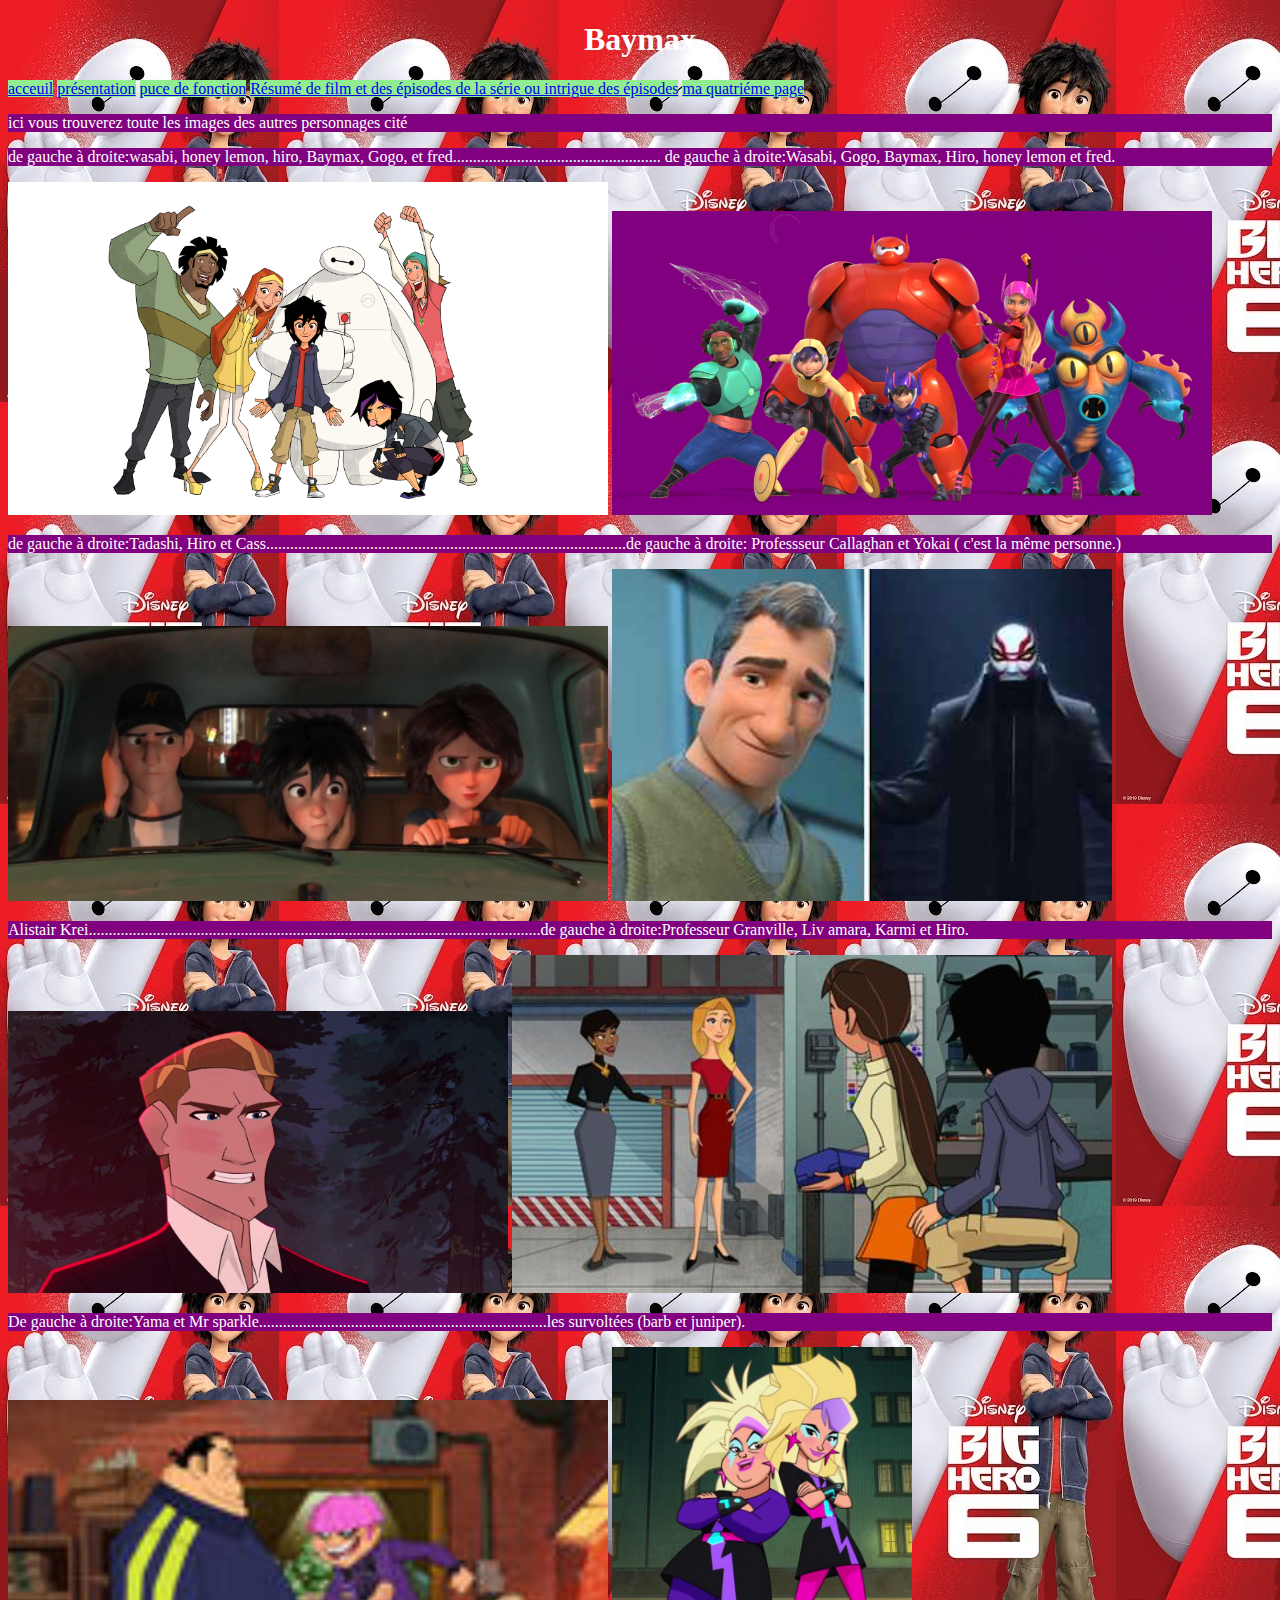
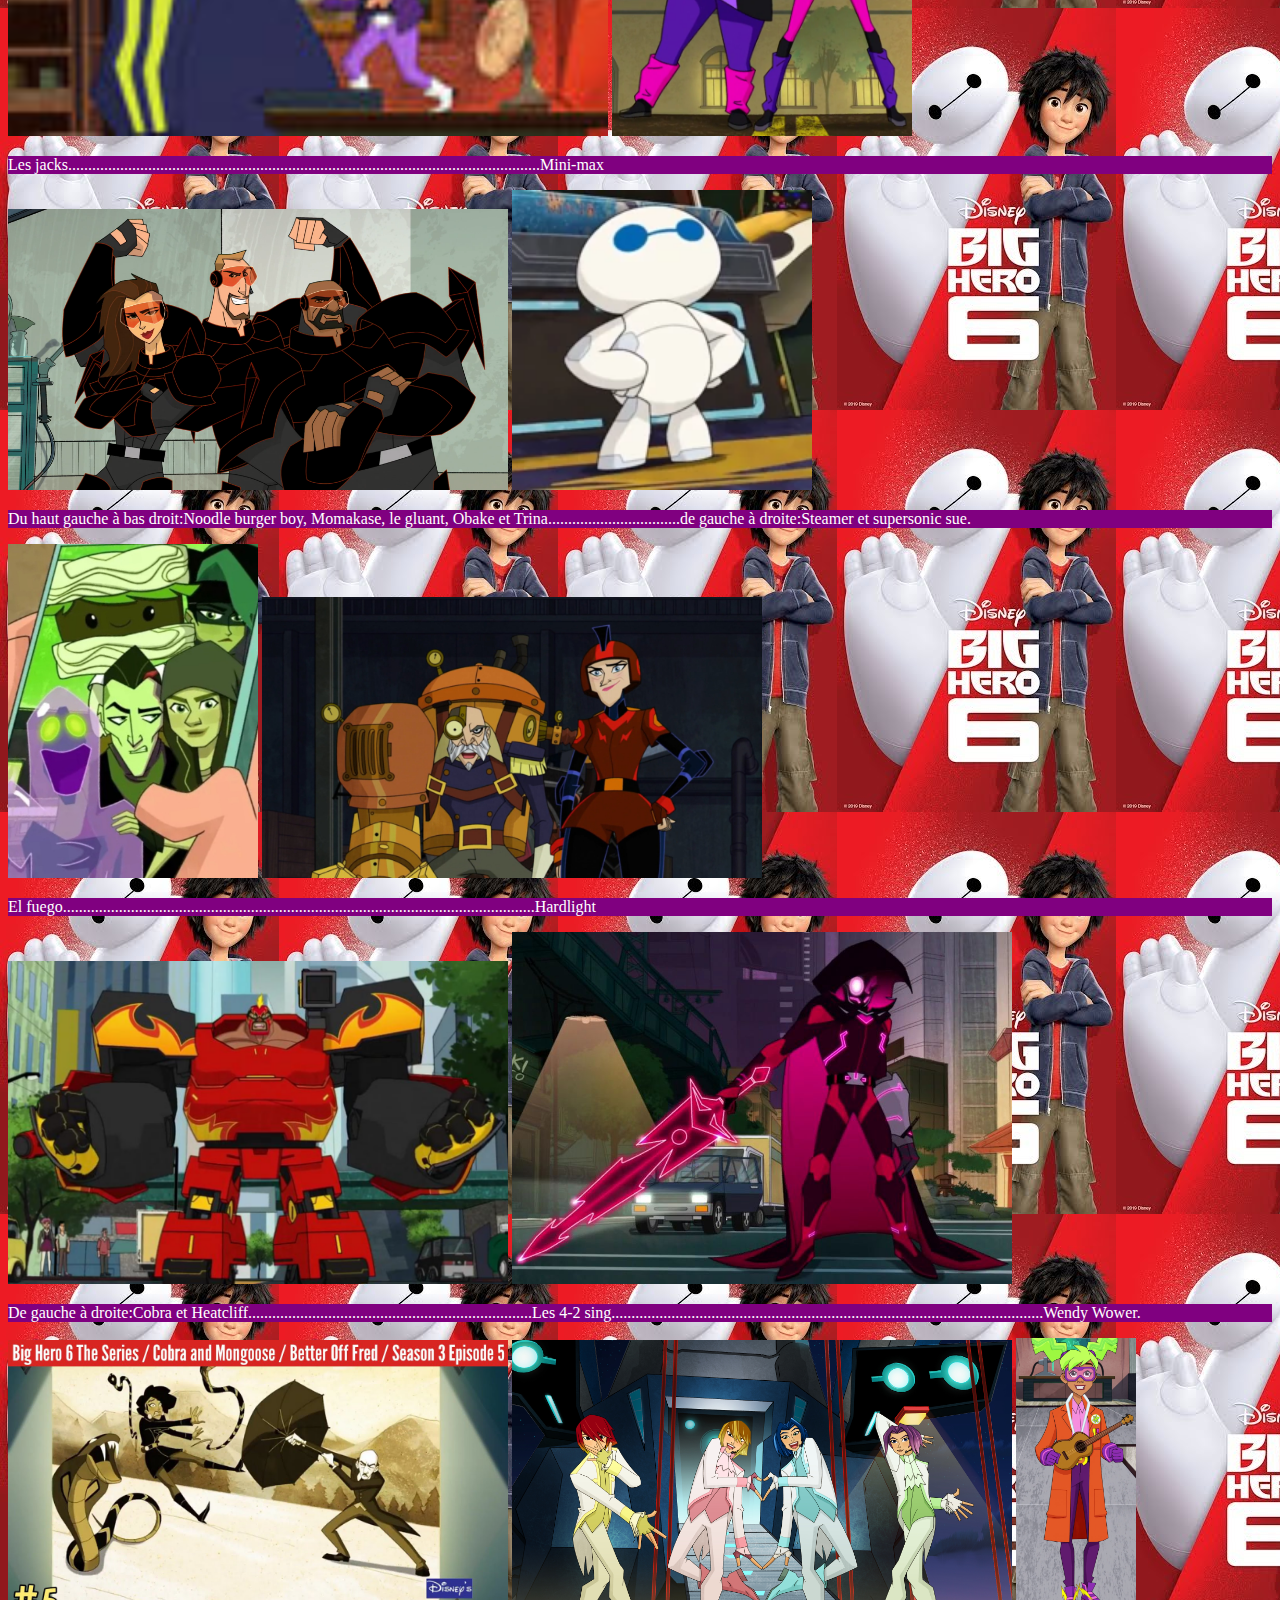
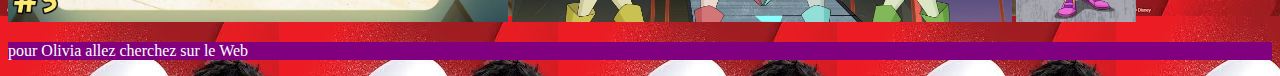
<file: page4.html>
<!DOCTYPE html>
<html>
<head><link rel="stylesheet" type="text/css" href="style.css"></head>

<h1>Baymax</h1> <a href="index.html">acceuil</a> <a href="page1.html">présentation</a> <a href="page2.html">puce de fonction</a>
<a href="page3.html">Résumé de film et des épisodes de la série ou intrigue des épisodes</a> <a href="page4.html">ma quatriéme page</a> 
<p>ici vous trouverez toute les images des autres personnages cité</p>
<p> de gauche à droite:wasabi, honey lemon, hiro, Baymax, Gogo, et fred.................................................... de gauche à droite:Wasabi, Gogo, Baymax, Hiro, honey lemon et fred.</p>
<img src="17.jpg"/width=600>  <img src="5.png"/width=600>

<p>de gauche à droite:Tadashi, Hiro et Cass..........................................................................................de gauche à droite: Professseur Callaghan et Yokai ( c'est la même personne.)</p>
<img src="12.jpg"/width=600>  <img src="2.jpg"/width=500>

<p>Alistair Krei.................................................................................................................de gauche à droite:Professeur Granville, Liv amara, Karmi et Hiro.</p>
<img src="11.jpg"/width=500>  <img src="3.jpg"/width=600>

<p>De gauche à droite:Yama et Mr sparkle........................................................................les survoltées (barb et juniper).</p>
<img src="7.jpg"/width=600>  <img src="4.png"/width=300>

<p>Les jacks......................................................................................................................Mini-max</p>
<img src="9.png"/width=500>  <img src="16.jpg"/width=300>

<p>Du haut gauche à bas droit:Noodle burger boy, Momakase, le gluant, Obake et Trina.................................de gauche à droite:Steamer et supersonic sue.</p>
<img src="13.jpg"/width=250>  <img src="14.jpg"/width=500>

<p>El fuego......................................................................................................................Hardlight</p>
<img src="6.png"/width=500>  <img src="8.png"/width=500>

<p>De gauche à droite:Cobra et Heatcliff.......................................................................Les 4-2 sing............................................................................................................Wendy Wower.</p>
<img src="10.jpg"/width=500>  <img src="1.jpg"/width=500>  <img src="15.png"/width=120>

<p>pour Olivia allez cherchez sur le Web</p>



</html>
</file>
<file: style.css>
U{
	color:red;
}

h1{ text-align : center ; }

h3{ text-align : center ; }


body{
background-image:url(movieposter.jpg);
}

h3{
color:white;
background-color:black;
}


h1{
color:white;
}

a{
background-color:lightgreen;
}

p{
color:white;
background-color:purple;
}

img{
background-color:purple;
}
</file>
